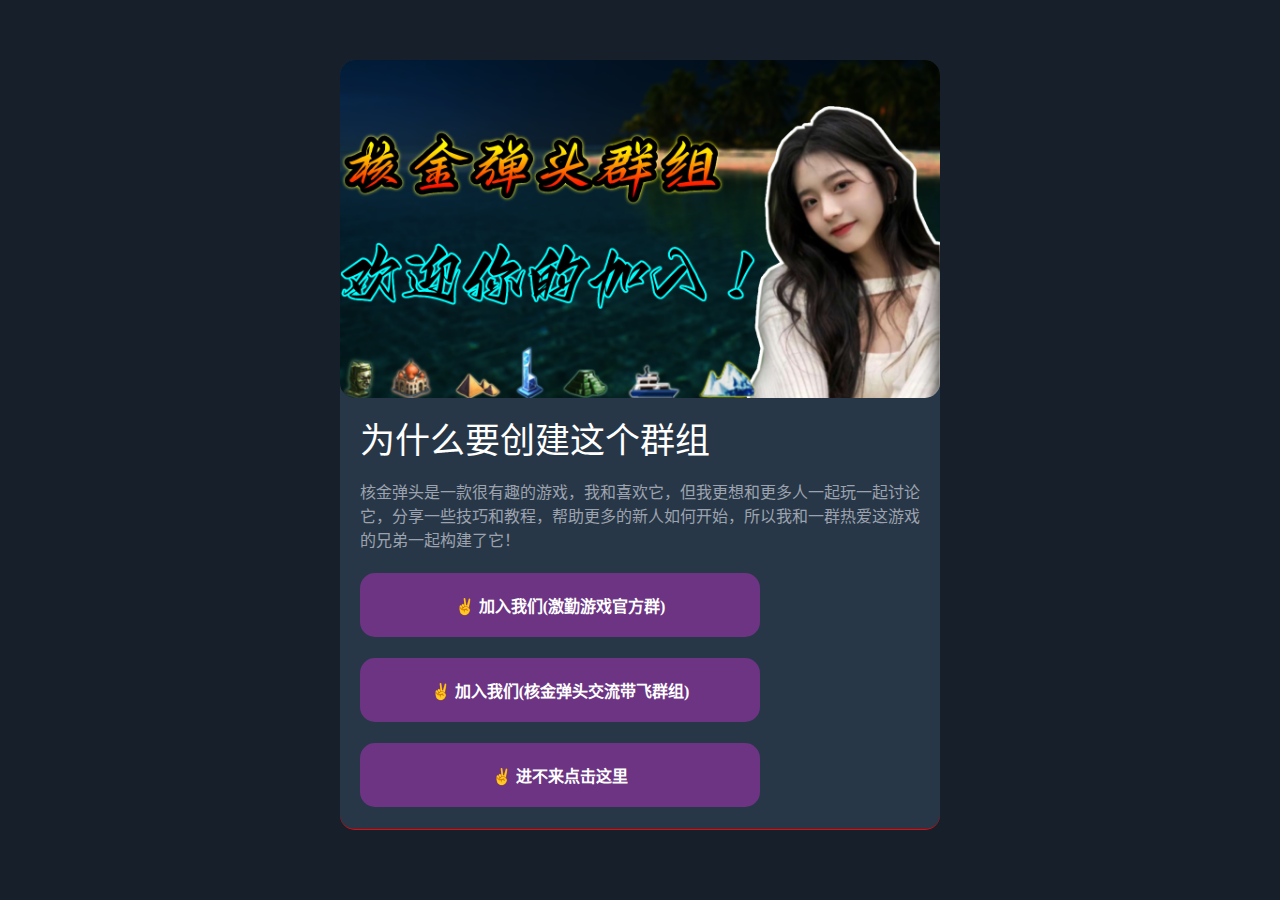
<file: index.html>
<!DOCTYPE html>
<html lang="zh-CN">

<head>
    <meta charset="UTF-8">
    <meta http-equiv="X-UA-Compatible" content="IE=edge">
    <meta name="viewport" content="width=device-width, initial-scale=1.0">
    <title title="核金弹头兴趣群组"></title>
    <link rel="stylesheet" href="styles.css">
</head>

<body>
    <div class="module">
        <div class="fontsclass">
            <img src="hejin.png" alt="" class="img">
            <div class="fontsclass-a">
                <!--<span class="font-a">有趣的群组</span><br>-->
                <span class="font-c">为什么要创建这个群组</span>
                <p class="font-b">核金弹头是一款很有趣的游戏，我和喜欢它，但我更想和更多人一起玩一起讨论它，分享一些技巧和教程，帮助更多的新人如何开始，所以我和一群热爱这游戏的兄弟一起构建了它！</p>
            </div>
            <div class="fontsclass-1">
                <a href="https://qm.qq.com/cgi-bin/qm/qr?k=alUBbhq13s5RqeitKmMHZ1R3Y7xgv7eh&jump_from=webapi&authKey=AnAa4PgUXQBKs5RVkgzHYfOhi4P/PlSuIi0ZV5tAHwJWhYsL/kVLYc5/BHuutWE3"
                    target="_blank" title="激勤游戏官方">
                    <h4 class="join-1">&#9996; 加入我们(激勤游戏官方群)</h4>
                </a>
                <a href="https://qm.qq.com/cgi-bin/qm/qr?k=ajFW9OKgTmrXmgUartg3_8tN-NkKOUNp&jump_from=webapi&authKey=cq8W7l7BJx9Po3Eprx8juelZ8VQBZaro9GwsEDYeVywxCpuHK1bkxf+pZR35PQ4t"
                    target="_blank" title="核金弹头交流合作">
                    <h4 class="join-2">&#9996; 加入我们(核金弹头交流带飞群组)</h4>
                </a>

                <a href="index1.html" target="_blank" title="进不来点击这里">
                    <h4 class="join-2">&#9996; 进不来点击这里</h4>
                </a>
            </div>

        </div>


    </div>

</body>

</html>
</file>
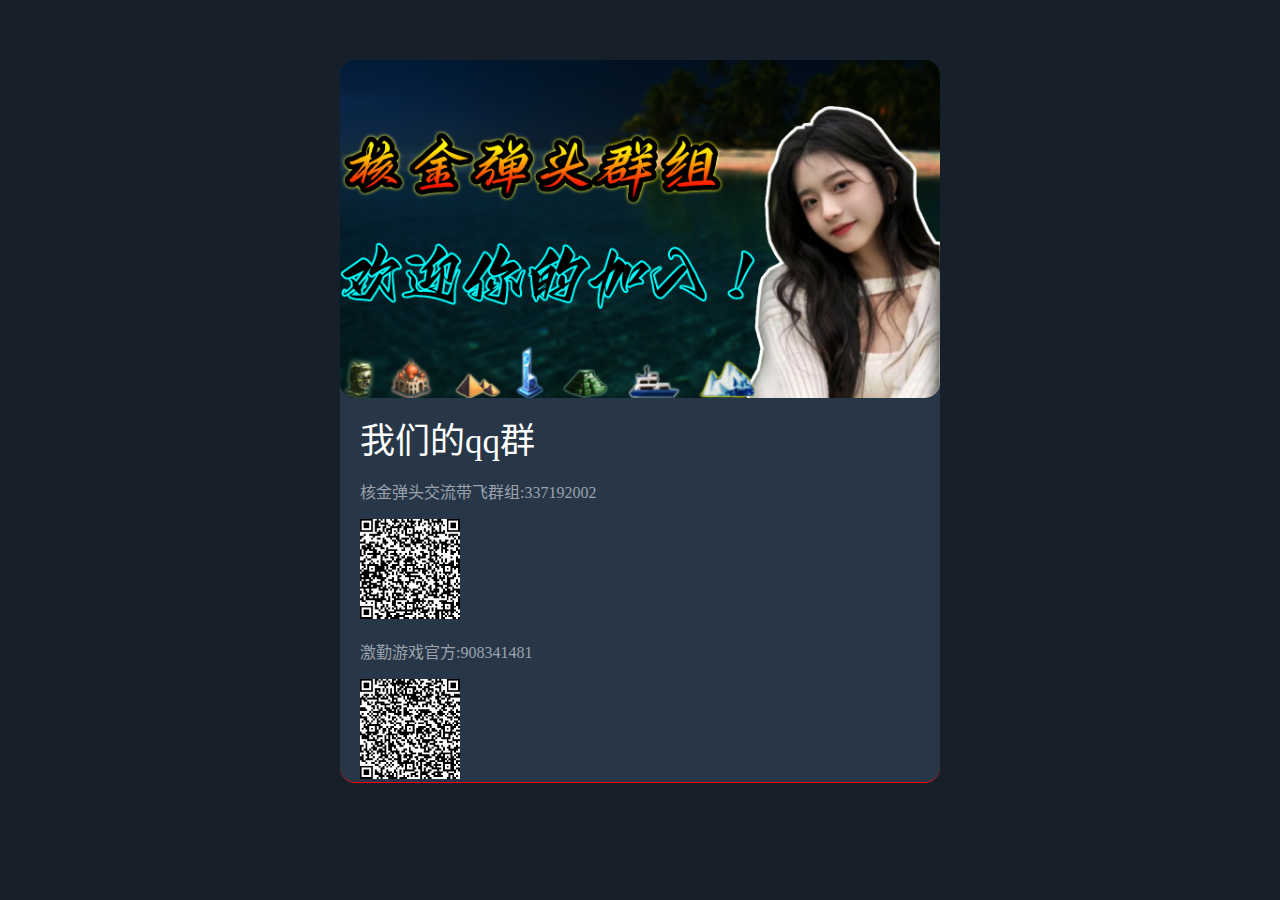
<file: index1.html>
<!DOCTYPE html>
<html lang="zh-CN">

<head>
    <meta charset="UTF-8">
    <meta http-equiv="X-UA-Compatible" content="IE=edge">
    <meta name="viewport" content="width=device-width, initial-scale=1.0">
    <title title="核金弹头兴趣群组"></title>
    <link rel="stylesheet" href="style1.css">
</head>

<body>
    <div class="module">
        <div class="fontsclass">
            <img src="hejin.png" alt="" class="img">
            <div class="fontsclass-a">
               
                <span class="font-c">我们的qq群</span>
                <p class="font-b">核金弹头交流带飞群组:337192002</p>
                <img src="background-2.png" alt="" class="imgbk-2" title="核金弹头交流带飞群组二维码">
                <p class="font-b">激勤游戏官方:908341481</p>
                <img src="background-1.png" alt="" class="imgbk-1" title="激勤游戏官方群组二维码">
            </div>
            
            </div>

        </div>


    </div>

</body>

</html>
</file>
<file: styles.css>
body {
    margin: 0px;
    padding: 0px;
    background-color: #17202A;
}

.module {
    display: flex;
    justify-content: space-around;
    margin-top: 60px;





}

.module .img {
    width: 600px;
    border-radius: 15px;
    border: none;
}

.module .fontsclass {
    background-color: #283747;

    border-radius: 15px;
    border: none;
    border-bottom: 1px solid red;

}

.fontsclass .font-a {
    font-size: 20px;
    color: #9CA3AF;
    font-weight: 100px;
    letter-spacing: 5px;


}

.fontsclass .font-c {
    color: #ffffff;
    font-size: 35px;
    font-family: '楷体';
   



}

.fontsclass .font-b {
    color: #9CA3AF;



}

.fontsclass-a {
    width: 570px;
    height: 200px;
    padding: 10px 0px 0px 20px;
}

.fontsclass-1 {
    padding: 10px 0px 0px 20px;
    margin-top: -70px;
}

.fontsclass-1 .join-1 {
    border-radius: 15px;
    border: none;
    width: 400px;
    text-align: center;
    background: #6C3483;
    color: white;
    padding: 20px 0px;

}

.fontsclass-1 .join-2 {
    border-radius: 15px;
    border: none;
    width: 400px;
    text-align: center;
    background: #6C3483;
    color: white;
    padding: 20px 0px;

}

a {
    text-decoration: none;
}

@media (max-width: 900px) {
    .img {

        max-width: 300px;

    }

    .module .fontsclass {
        width: 300px;

    }

    .fontsclass-a {
        width: 240px;
        
    }
    .fontsclass .font-c{
        font-size: 24px;
    }
    .fontsclass-1 .join-1{
        margin-top: 80px;
        width: 200px;
        font-size: 15px;   
    }
    

    .fontsclass-1 .join-2{
        width: 200px;
        font-size: 15px;  
        
    }

}
</file>
<file: style1.css>
body {
    margin: 0px;
    padding: 0px;
    background-color: #17202A;
}

.imgbk-1 {
    width: 100px;
}

.imgbk-2 {
    width: 100px;
}




.module {
    display: flex;
    justify-content: space-around;
    margin-top: 60px;





}

.module .img {
    width: 600px;
    border-radius: 15px;
    border: none;
}

.module .fontsclass {
    background-color: #283747;

    border-radius: 15px;
    border: none;
    border-bottom: 1px solid red;

}

.fontsclass .font-a {
    font-size: 20px;
    color: #9CA3AF;
    font-weight: 100px;
    letter-spacing: 5px;


}

.fontsclass .font-c {
    color: #ffffff;
    font-size: 35px;
    font-family: '楷体';




}

.fontsclass .font-b {
    color: #9CA3AF;



}

.fontsclass-a {
    width: 570px;
    height: 370px;
    padding: 10px 0px 0px 20px;
}

@media (max-width: 900px) {
    .img {

        max-width: 300px;

    }

    .module .fontsclass {
        width: 300px;

    }




}
</file>
